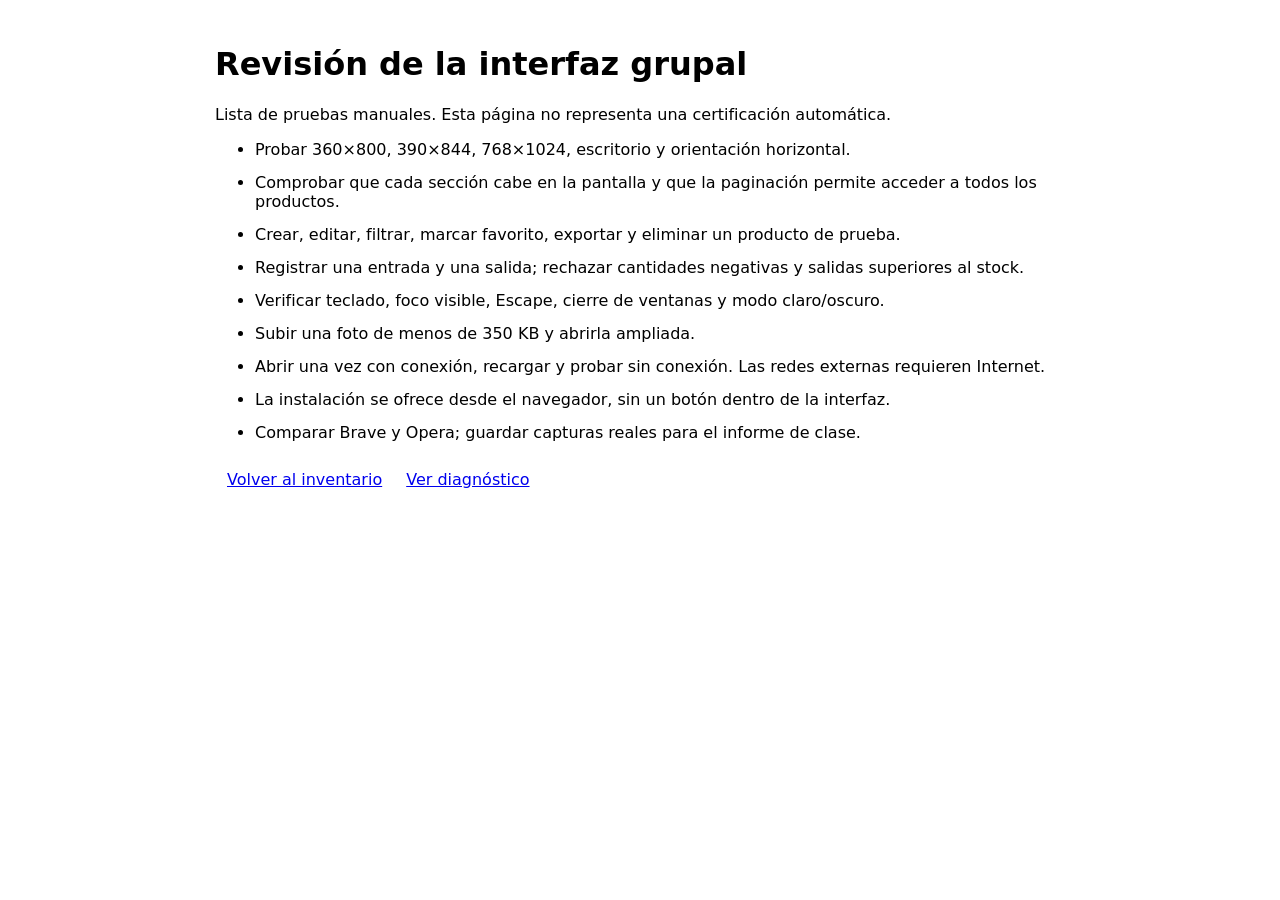
<file: auditoria (9).html>
<!doctype html><html lang="es"><meta charset="utf-8"><meta name="viewport" content="width=device-width, initial-scale=1"><title>Auditoría UI</title><style>body{font:16px system-ui;max-width:850px;margin:auto;padding:24px}li{margin:14px 0}a{padding:12px;display:inline-block}</style><h1>Revisión de la interfaz grupal</h1><p>Lista de pruebas manuales. Esta página no representa una certificación automática.</p><ul><li>Probar 360×800, 390×844, 768×1024, escritorio y orientación horizontal.</li><li>Comprobar que cada sección cabe en la pantalla y que la paginación permite acceder a todos los productos.</li><li>Crear, editar, filtrar, marcar favorito, exportar y eliminar un producto de prueba.</li><li>Registrar una entrada y una salida; rechazar cantidades negativas y salidas superiores al stock.</li><li>Verificar teclado, foco visible, Escape, cierre de ventanas y modo claro/oscuro.</li><li>Subir una foto de menos de 350 KB y abrirla ampliada.</li><li>Abrir una vez con conexión, recargar y probar sin conexión. Las redes externas requieren Internet.</li><li>La instalación se ofrece desde el navegador, sin un botón dentro de la interfaz.</li><li>Comparar Brave y Opera; guardar capturas reales para el informe de clase.</li></ul><a href="index.html">Volver al inventario</a><a href="diagnostico.html">Ver diagnóstico</a></html>
</file>
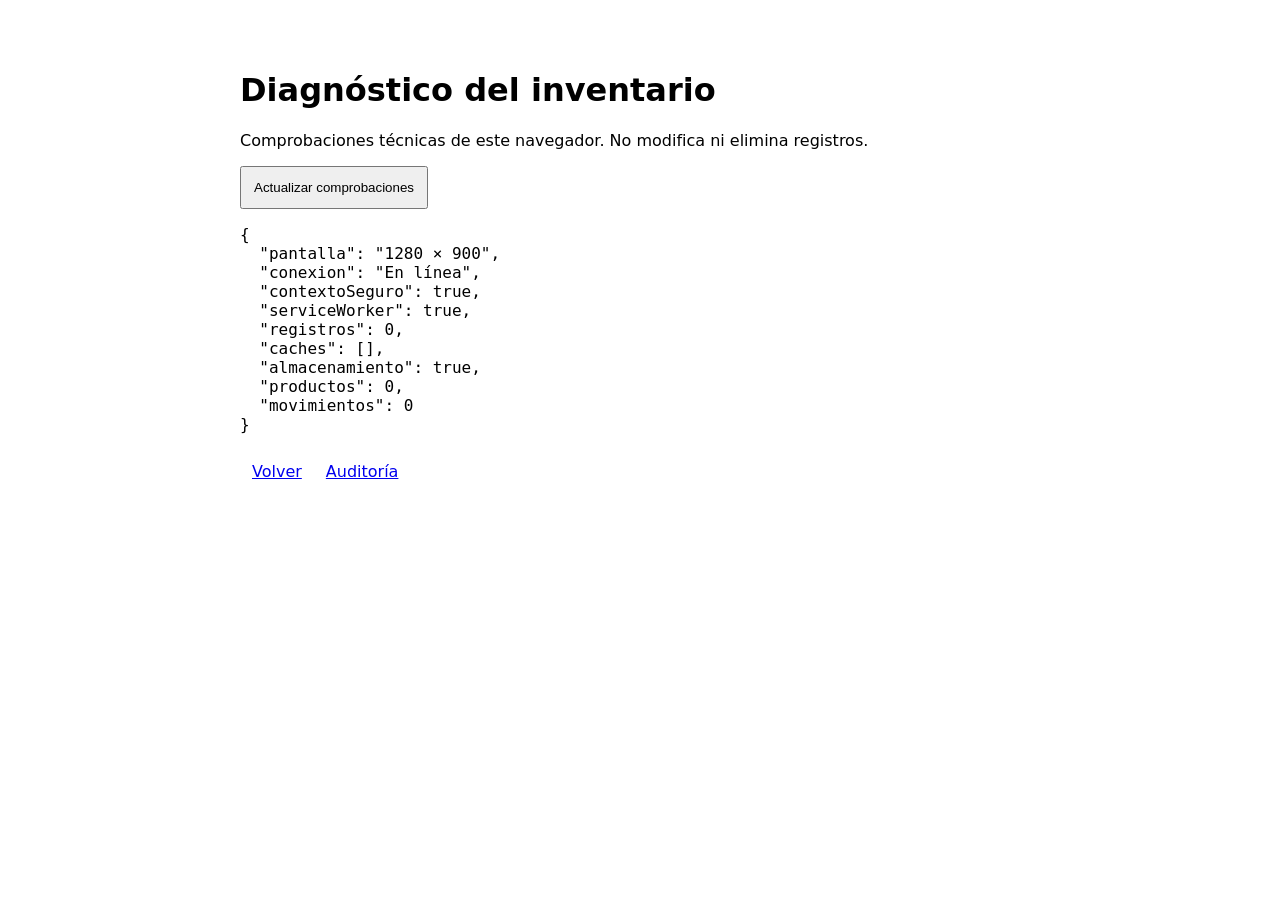
<file: diagnostico (10).html>
<!doctype html><html lang="es"><meta charset="utf-8"><meta name="viewport" content="width=device-width, initial-scale=1"><title>Diagnóstico del inventario</title><style>body{font:16px system-ui;max-width:800px;margin:30px auto;padding:20px}pre{white-space:pre-wrap;overflow-wrap:anywhere}a,button{display:inline-block;padding:12px}</style><h1>Diagnóstico del inventario</h1><p>Comprobaciones técnicas de este navegador. No modifica ni elimina registros.</p><button id="check">Actualizar comprobaciones</button><pre id="result" role="status"></pre><a href="index.html">Volver</a><a href="auditoria.html">Auditoría</a><script>
async function check(){const result={pantalla:innerWidth+' × '+innerHeight,conexion:navigator.onLine?'En línea':'Sin conexión',contextoSeguro:isSecureContext,serviceWorker:'serviceWorker'in navigator,registros:0,caches:[],almacenamiento:false,productos:0,movimientos:0};try{result.registros=(await navigator.serviceWorker.getRegistrations()).filter(r=>r.scope===new URL('./',location).href).length;result.caches=(await caches.keys()).filter(k=>k.startsWith('inventario-'));}catch{}try{result.almacenamiento=!!localStorage;const data=JSON.parse(localStorage.getItem('inv_data_v1')||'{}');result.productos=data.p?.length||0;result.movimientos=data.m?.length||0;}catch{}document.getElementById('result').textContent=JSON.stringify(result,null,2);}document.getElementById('check').addEventListener('click',check);check();</script></html>
</file>
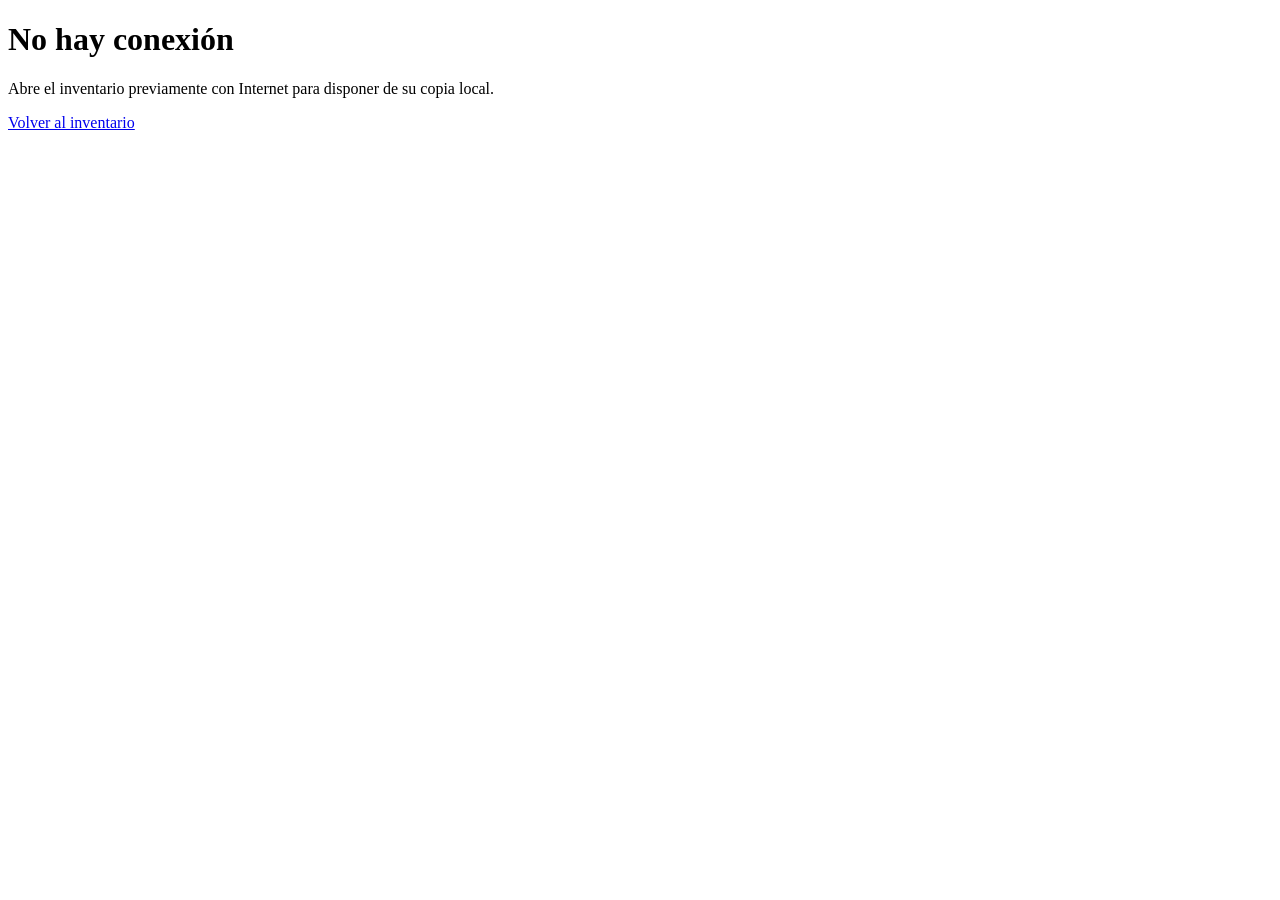
<file: offline (13).html>
<!doctype html><html lang="es"><meta charset="utf-8"><meta name="viewport" content="width=device-width, initial-scale=1"><title>Sin conexión</title><h1>No hay conexión</h1><p>Abre el inventario previamente con Internet para disponer de su copia local.</p><a href="index.html">Volver al inventario</a></html>
</file>
